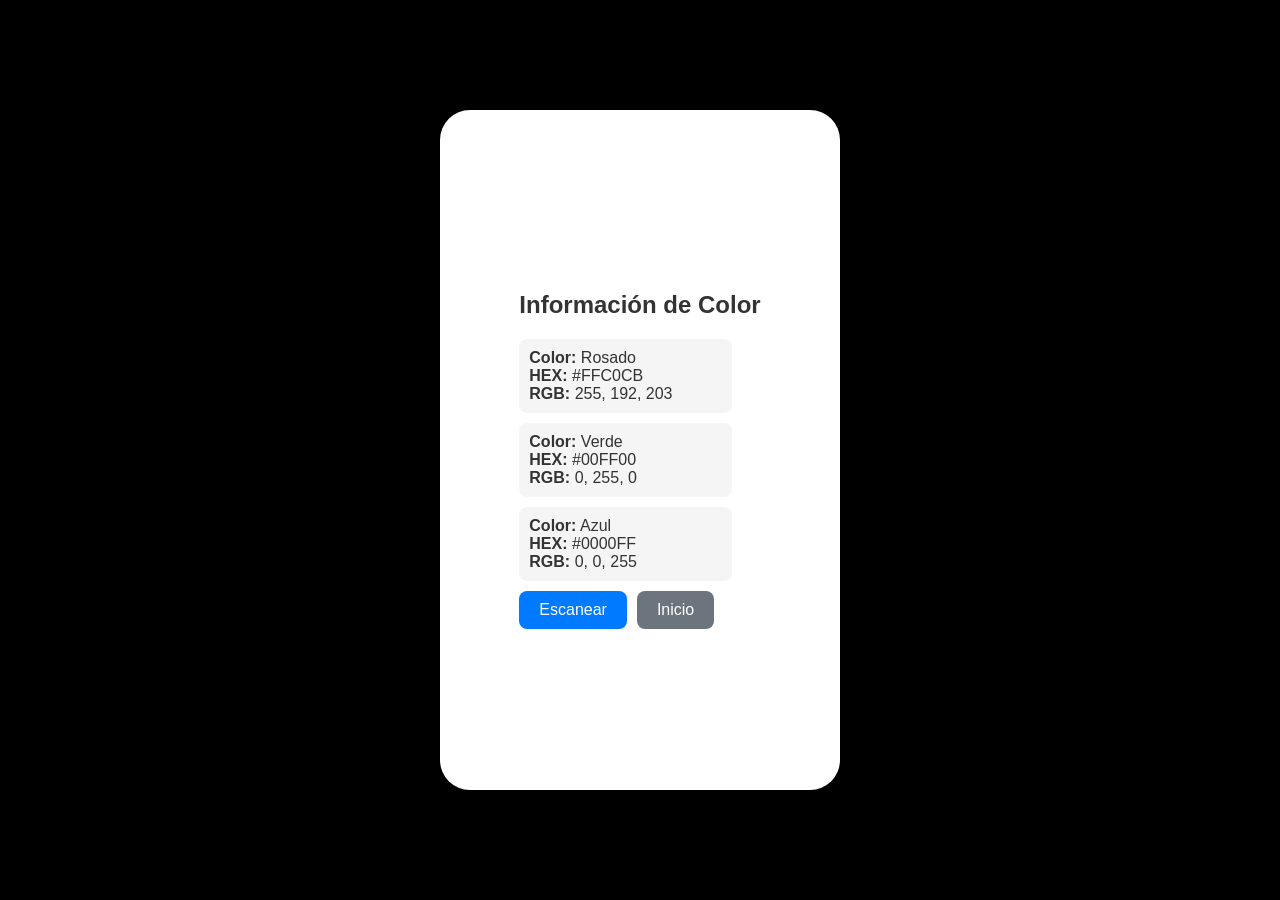
<file: Interfaz 3.html>
<!DOCTYPE html>
<html lang="en">

<head>
    <meta charset="UTF-8">
    <meta name="viewport" content="width=device-width, initial-scale=1.0">
    <title>Información de Color</title>
    <link rel="stylesheet" href="interfaz 3.css">
</head>

<body>
    <div class="phone-frame">
        <div class="interface interface3">
            <h2>Información de Color</h2>

            <div class="color-info">
                <strong>Color:</strong> Rosado <br>
                <strong>HEX:</strong> #FFC0CB <br>
                <strong>RGB:</strong> 255, 192, 203
            </div>

            <div class="color-info">
                <strong>Color:</strong> Verde <br>
                <strong>HEX:</strong> #00FF00 <br>
                <strong>RGB:</strong> 0, 255, 0
            </div>

            <div class="color-info">
                <strong>Color:</strong> Azul <br>
                <strong>HEX:</strong> #0000FF <br>
                <strong>RGB:</strong> 0, 0, 255
            </div>

            <div class="button-group">
                <button onclick="location.href='Interfaz 2.html'">Escanear</button>
                <button onclick="location.href='index.html'">Inicio</button>
            </div>
        </div>
    </div>
</body>

</html>

</html>
</file>
<file: interfaz 3.css>
/* Estilos generales */
body {
    display: flex;
    align-items: center;
    justify-content: center;
    height: 100vh;
    margin: 0;
    background-color: #000000;
    font-family: Arial, sans-serif;
}

/* Marco del teléfono */
.phone-frame {
    width: 360px;
    height: 640px;
    background: #ffffff;
    border-radius: 30px;
    box-shadow: 0 4px 15px rgba(0, 0, 0, 0.1);
    display: flex;
    flex-direction: column;
    align-items: center;
    justify-content: space-around;
    overflow: hidden;
    padding: 20px;
}

/* Título */
h2 {
    font-size: 24px;
    color: #333;
    margin-bottom: 20px;
}

/* Información de color */
.color-info {
    background-color: #f5f5f5;
    padding: 10px;
    border-radius: 8px;
    text-align: left;
    width: 80%;
    margin: 10px 0;
    color: #333;
}

/* Grupo de botones */
.button-group {
    display: flex;
    gap: 10px;
}

.button-group button {
    padding: 10px 20px;
    border: none;
    border-radius: 8px;
    cursor: pointer;
    font-size: 16px;
    color: #fff;
}

.button-group button:nth-child(1) {
    background-color: #007BFF; /* Botón Escanear */
}

.button-group button:nth-child(2) {
    background-color: #6c757d; /* Botón Inicio */
}

.button-group button:hover {
    opacity: 0.9;
}
</file>
